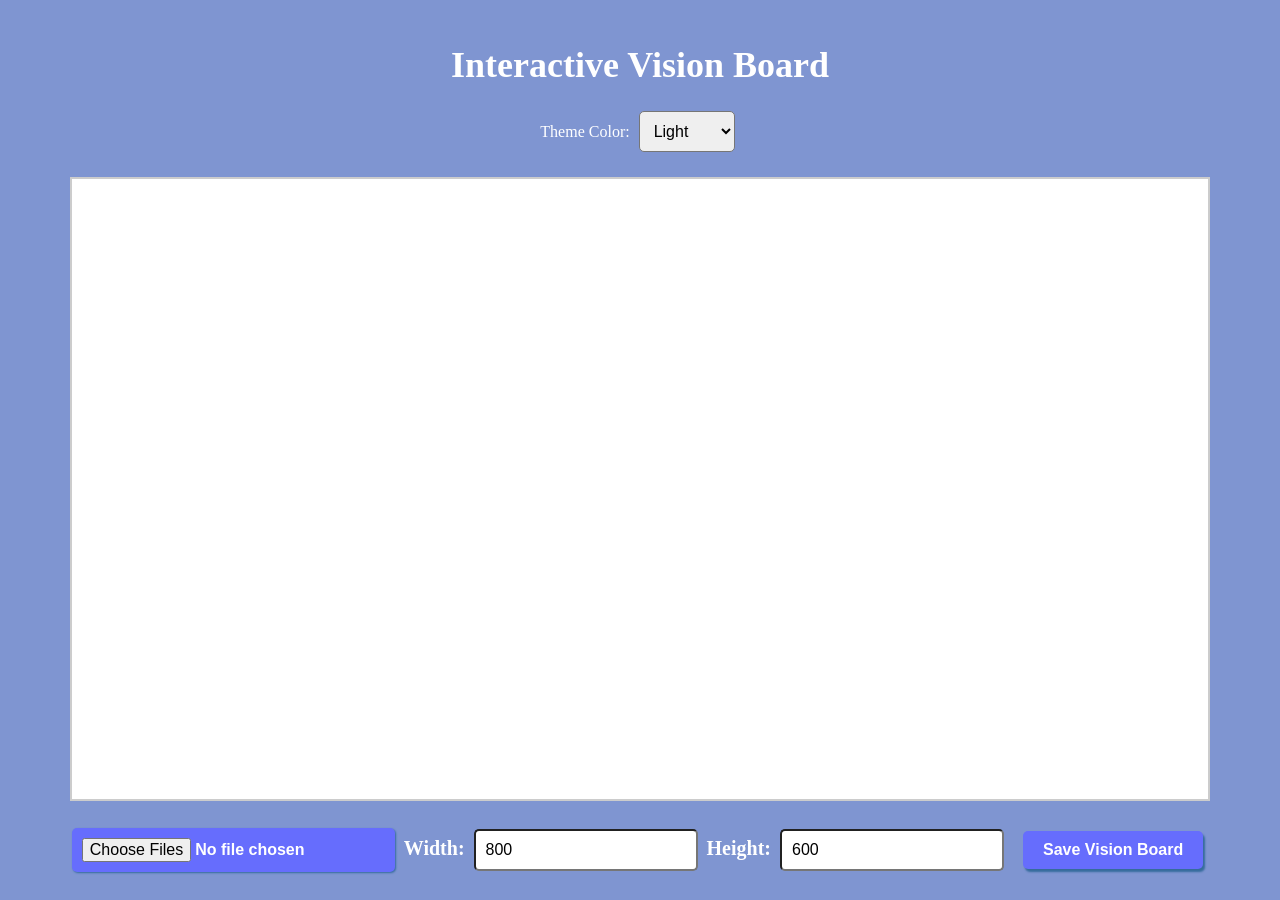
<file: clipboard.html>
<!DOCTYPE html>
<html lang="en">
<head>
    <meta charset="UTF-8">
    <meta name="viewport" content="width=device-width, initial-scale=1.0">
    <title>Interactive Vision Board</title>
    <!-- Google Fonts -->

    <!-- CSS -->
    <link rel="stylesheet" href="clipboard.css">
</head>
<body>
<h1>Interactive Vision Board</h1>

<!-- Theme Selector -->
<div id="theme-controls">
    <label for="theme-selector">Theme Color:</label>
    <select id="theme-selector" onchange="changeTheme()">
        <option value="#f4f4f9">Light</option>
        <option value="#333333">Dark</option>
        <option value="#87CEEB">Blue</option>
        <option value="#3CB371">Green</option>
        <option value="#ffcccb">Pink</option>
        <option value="#f9e79f">Yellow</option>
        <option value="#fad7a0">Orange</option>
        <option value="#d2b4de">Purple</option>
        <option value="#aab7b8">Gray</option>
    </select>
</div>

<!-- Canvas -->
<div id="canvas-container">
    <canvas id="vision-board" width="800" height="600"></canvas>
</div>

<!-- Controls -->
<div id="controls">
    <input type="file" id="file-input" accept="image/*" multiple>
    <label class="titles" for="canvas-width">Width:</label>
    <input type="number" id="canvas-width" value="800" onchange="resizeCanvas()">
    <label class="titles" for="canvas-height">Height:</label>
    <input type="number" id="canvas-height" value="600" onchange="resizeCanvas()">
    <button class="saveknap" onclick="saveCanvas()">Save Vision Board</button>
</div>

<!-- JavaScript -->
<script src="clipboard.js"></script>
</body>
</html>
</file>
<file: clipboard.css>
/* General Styles */
body {
    background-color: #7F95D1;
    margin: 0;
    padding: 20px;
    text-align: center;
    transition: background-color 0.3s ease, color 0.3s ease;

}

h1 {
    color: #ffffff;
    font-size: 36px;
    margin-bottom: 20px;
}

.selector1{
    color: #0114FF;
}
#canvas-container {
    display: flex;
    justify-content: center;
    align-items: center;
    margin: 20px auto;
    padding: 10px;
    background-color: var(--canvas-bg, #ffffff);
    border: 2px solid var(--border-color, #ccc);
    max-width: 90%;
    position: relative;
}

canvas {
    cursor: grab;
}

.titles{
    font-size: 20px;
    font-weight: bold;

}
#controls {
    margin-top: 20px;
}

input[type="file"], input[type="number"], select {
    padding: 10px;
    margin: 5px;
    font-size: 16px;
    color: #000000;
    border-radius: 5px;
}

input#file-input{
    background-color: #666dfd;
    color: white;
    font-weight: bold;
    font-size: 16px;
    box-shadow: #366c9c 1px 1px 2px;
}

input#file-input:hover {
    background-color: #4a4ed9;
}

.saveknap{
    background-color: #666dfd;
    color: white;
    font-weight: bold;
    font-size: 16px;
    border-radius: 5px;
    margin: 10px;
    box-shadow: #366c9c 2px 3px 2px;
}
.saveknap:hover {
    background-color: #4a4ed9;
    border-radius: 5px;
    margin: 10px;
}

button {
    background-color: var(--button-bg, #6B4226);
    color: white;
    padding: 10px 20px;
    border: none;
    cursor: pointer;
    font-size: 16px;
    border-radius: 5px;
    transition: all 0.3s ease;
}

button:hover {
    background-color: var(--button-hover-bg, #4A3022);
}

label{
    color: #ffffff;
}
/* Selected Image Highlight */
.selected {
    animation: blink-border 1s step-end infinite;
}

@keyframes blink-border {
    50% {
        border: 2px dashed transparent;
    }
}
</file>
